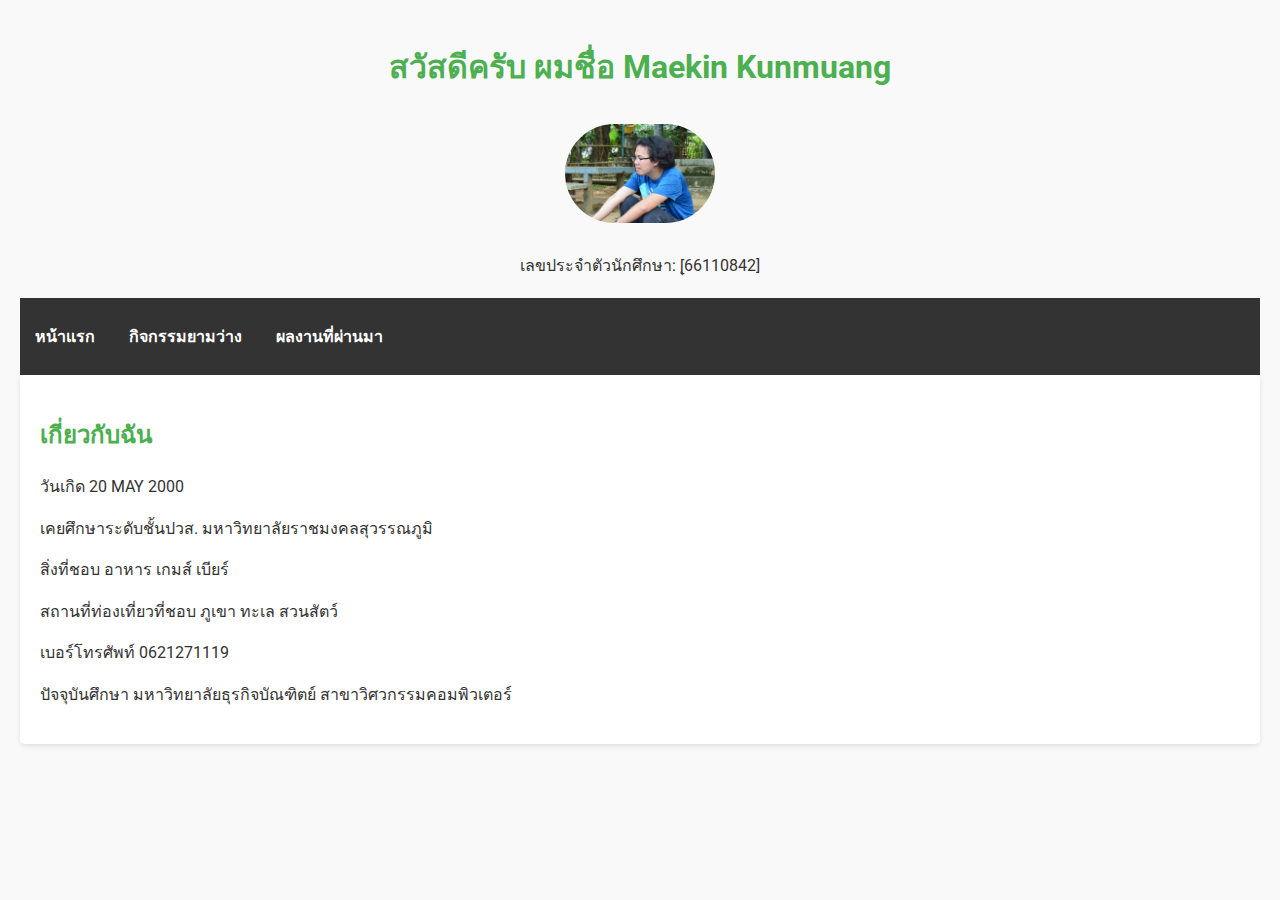
<file: maekin/index.html>
<!DOCTYPE html>
<html lang="th">
<head>
    <meta charset="UTF-8">
    <meta name="viewport" content="width=device-width, initial-scale=1.0">
    <link href="https://fonts.googleapis.com/css2?family=Roboto:wght@400;700&display=swap" rel="stylesheet">
    <title>แนะนำตัวเอง</title>
    <link rel="stylesheet" href="style.css">
</head>
<body>
    <header>
        <h1>สวัสดีครับ ผมชื่อ Maekin Kunmuang</h1>
        <img src="Pro.jpg" alt="รูปของฉัน" />
        <p>เลขประจำตัวนักศึกษา: [ุ66110842]</p>
    </header>
    <nav>
        <ul>
            <li><a href="index.html">หน้าแรก</a></li>
            <li><a href="Activiyies.html">กิจกรรมยามว่าง</a></li>
            <li><a href="Projects.html">ผลงานที่ผ่านมา</a></li>
        </ul>
    </nav>
    <section>
        <h2>เกี่ยวกับฉัน</h2>
        <p>วันเกิด 20 MAY 2000</p>
        <p>เคยศึกษาระดับชั้นปวส. มหาวิทยาลัยราชมงคลสุวรรณภูมิ</p>
        <p>สิ่งที่ชอบ อาหาร เกมส์ เบียร์ </p>
        <p>สถานที่ท่องเที่ยวที่ชอบ ภูเขา ทะเล สวนสัตว์</p>
        <p>เบอร์โทรศัพท์ 0621271119</p>
        <p>ปัจจุบันศึกษา มหาวิทยาลัยธุรกิจบัณฑิตย์ สาขาวิศวกรรมคอมพิวเตอร์</p>
        <p></p>
    </section>
</body>
</html>
</file>
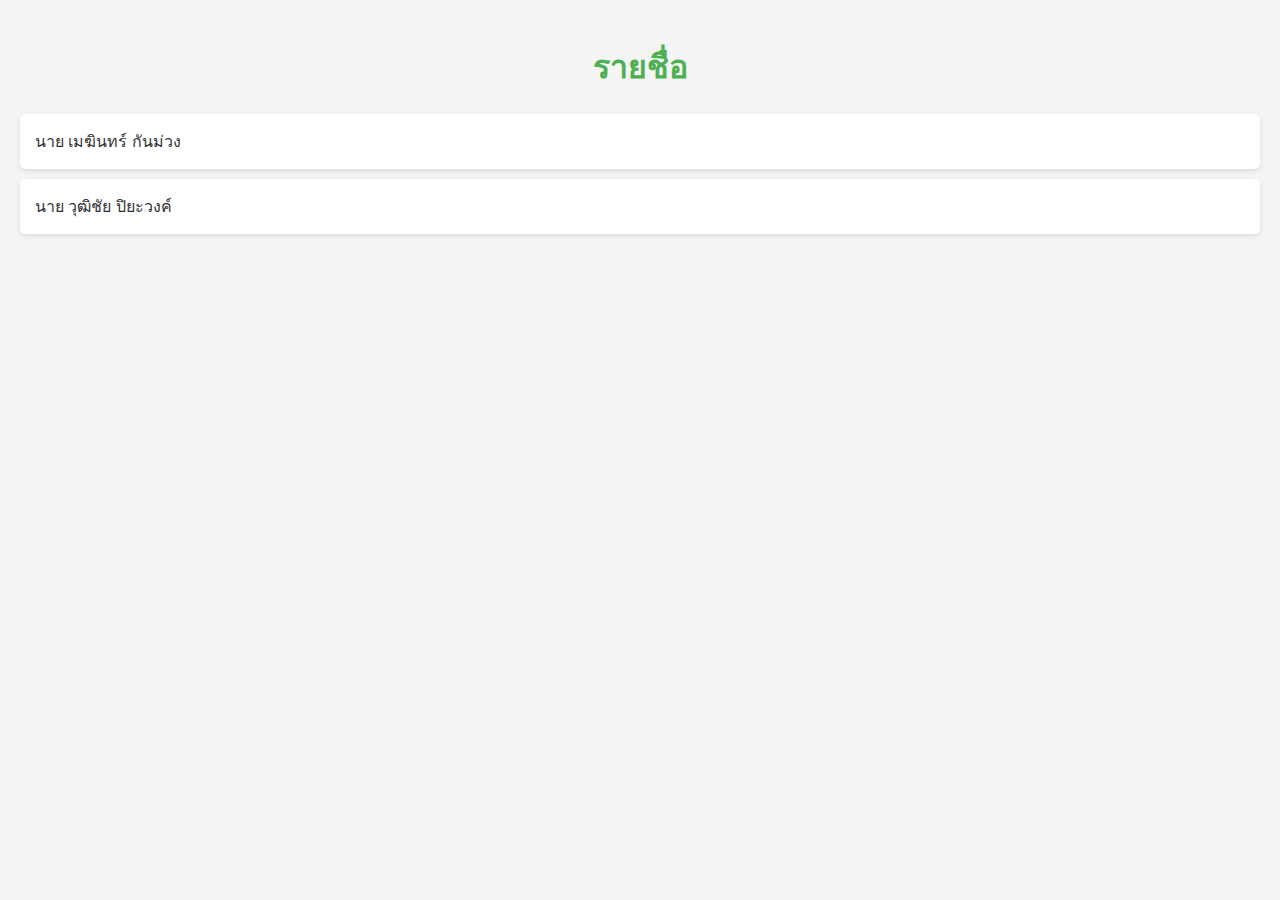
<file: Main.html>
<!DOCTYPE html>
<html lang="en">
<head>
    <meta charset="UTF-8">
    <meta name="viewport" content="width=device-width, initial-scale=1.0">
    <title>รายชื่อ</title>
    <style>
        body {
            font-family: Arial, sans-serif;
            background-color: #f4f4f4;
            color: #333;
            margin: 0;
            padding: 20px;
        }

        h1 {
            text-align: center;
            color: #4CAF50;
        }

        a {
            display: block;
            background-color: #fff;
            color: #333;
            padding: 15px;
            margin: 10px 0;
            text-decoration: none;
            border-radius: 5px;
            box-shadow: 0 2px 5px rgba(0, 0, 0, 0.1);
            transition: background-color 0.3s, color 0.3s;
        }

        a:hover {
            background-color: #4CAF50;
            color: white;
        }
    </style>
</head>
<body>
    <h1>รายชื่อ</h1>
    <a href="./maekin/index.html">นาย เมฆินทร์ กันม่วง</a>
    <a href="./Wuttichai/index.html">นาย วุฒิชัย ปิยะวงค์</a>
</body>
</html>
</file>
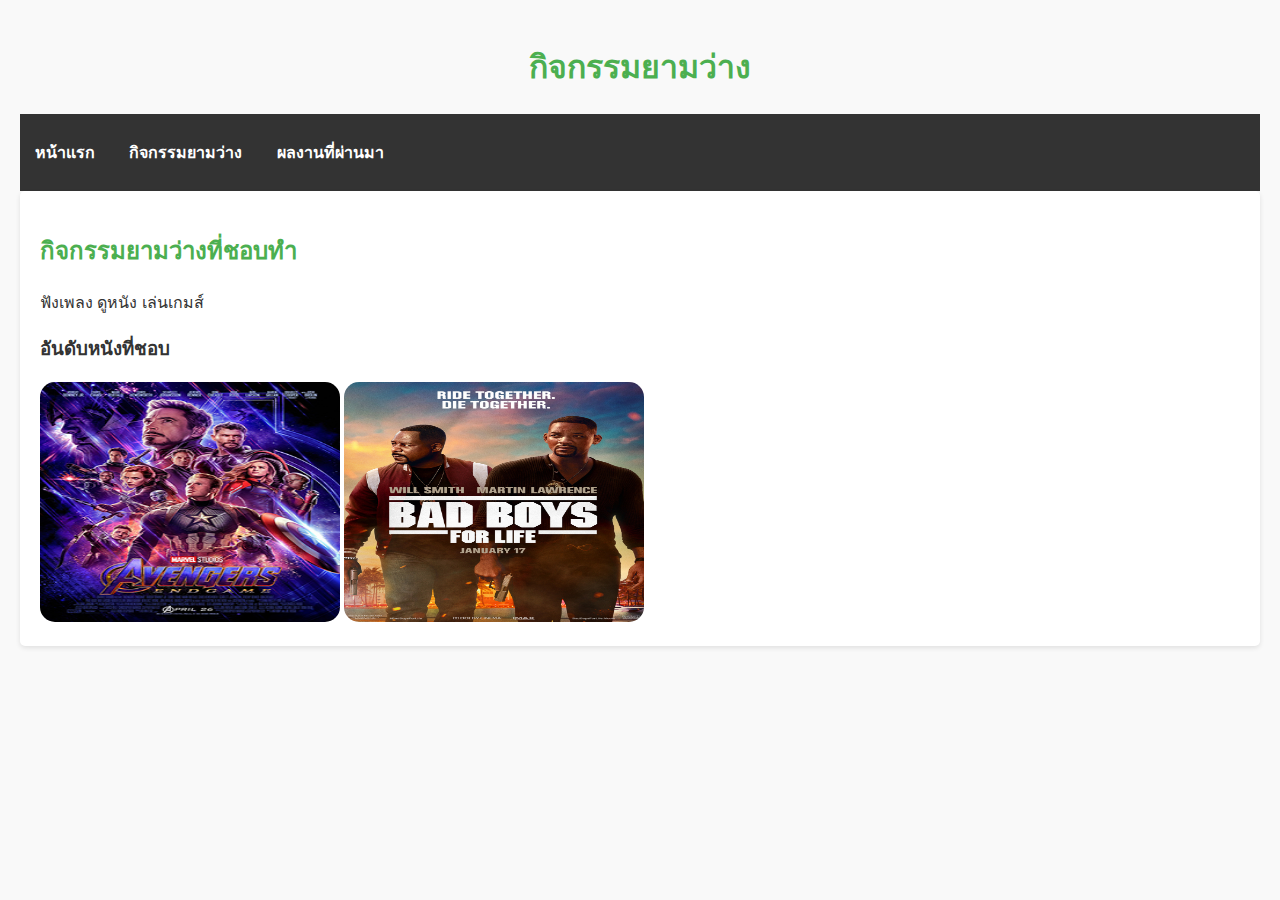
<file: maekin/Activiyies.html>
<!DOCTYPE html>
<html lang="th">
<head>
    <meta charset="UTF-8">
    <meta name="viewport" content="width=device-width, initial-scale=1.0">
    <title>กิจกรรมยามว่าง</title>
    <link rel="stylesheet" href="style.css">
</head>
<body>
    <header>
        <h1>กิจกรรมยามว่าง</h1>
    </header>
    <nav>
        <ul>
            <li><a href="index.html">หน้าแรก</a></li>
            <li><a href="activities.html">กิจกรรมยามว่าง</a></li>
            <li><a href="projects.html">ผลงานที่ผ่านมา</a></li>
        </ul>
    </nav>
    <section>
        <h2>กิจกรรมยามว่างที่ชอบทำ</h2>
        <p>ฟังเพลง ดูหนัง เล่นเกมส์ </p>
        <h3>อันดับหนังที่ชอบ</h3>
        <img src="Avengers_Endgame.jpg" alt="เรื่องอันดับ 1" style="width: 300px; height: 240px; border-radius: 15px;">
        <img src="Badboy.jpg" alt="เรื่องอันดับ 2" style="width: 300px; height: 240px; border-radius: 15px;">
    </section>
</body>
</html>
</file>
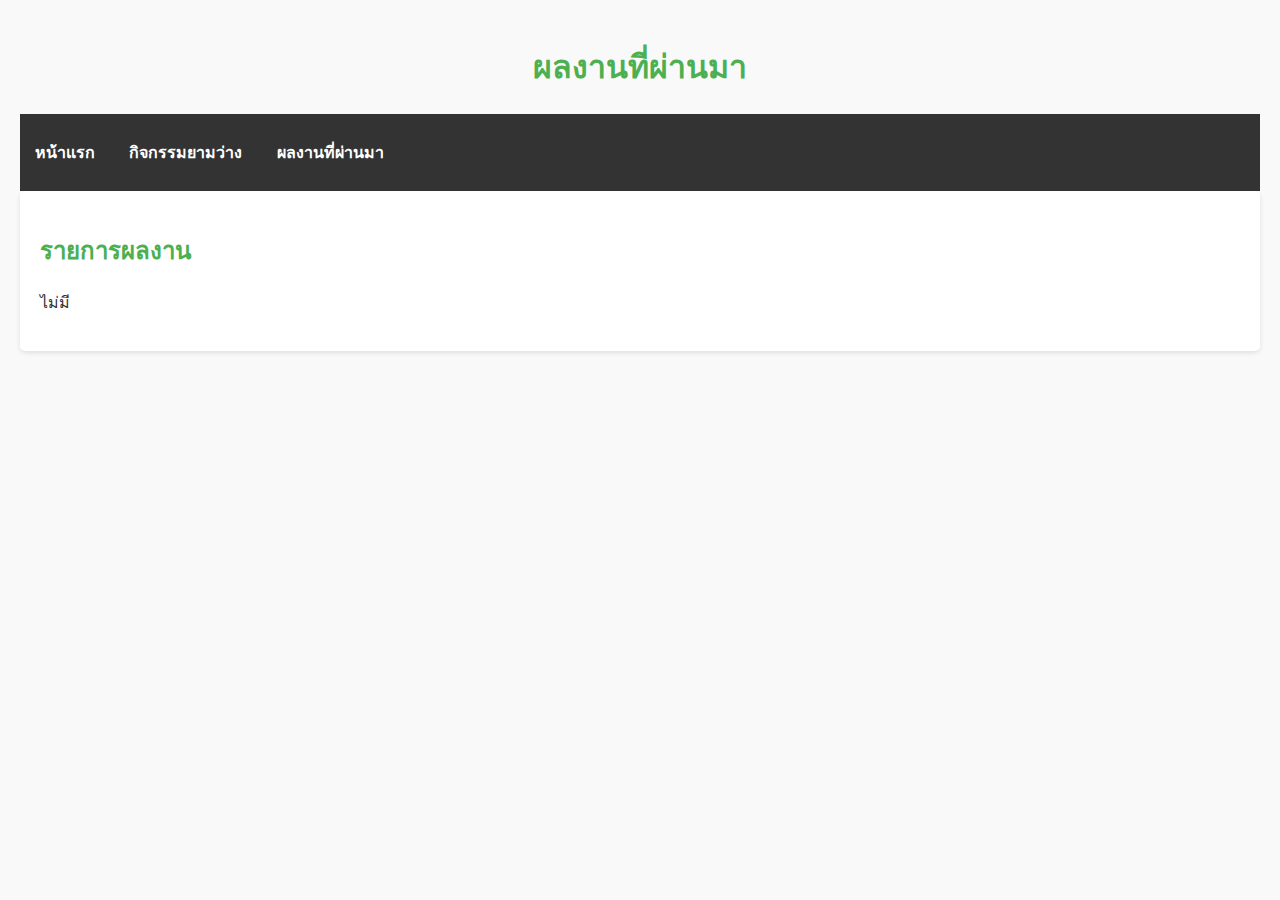
<file: maekin/Projects.html>
<!DOCTYPE html>
<html lang="th">
<head>
    <meta charset="UTF-8">
    <meta name="viewport" content="width=device-width, initial-scale=1.0">
    <title>ผลงานที่ผ่านมา</title>
    <link rel="stylesheet" href="style.css">
</head>
<body>
    <header>
        <h1>ผลงานที่ผ่านมา</h1>
    </header>
    <nav>
        <ul>
            <li><a href="index.html">หน้าแรก</a></li>
            <li><a href="activities.html">กิจกรรมยามว่าง</a></li>
            <li><a href="projects.html">ผลงานที่ผ่านมา</a></li>
        </ul>
    </nav>
    <section>
        <h2>รายการผลงาน</h2>
        <p>ไม่มี</p>
    </section>
</body>
</html>
</file>
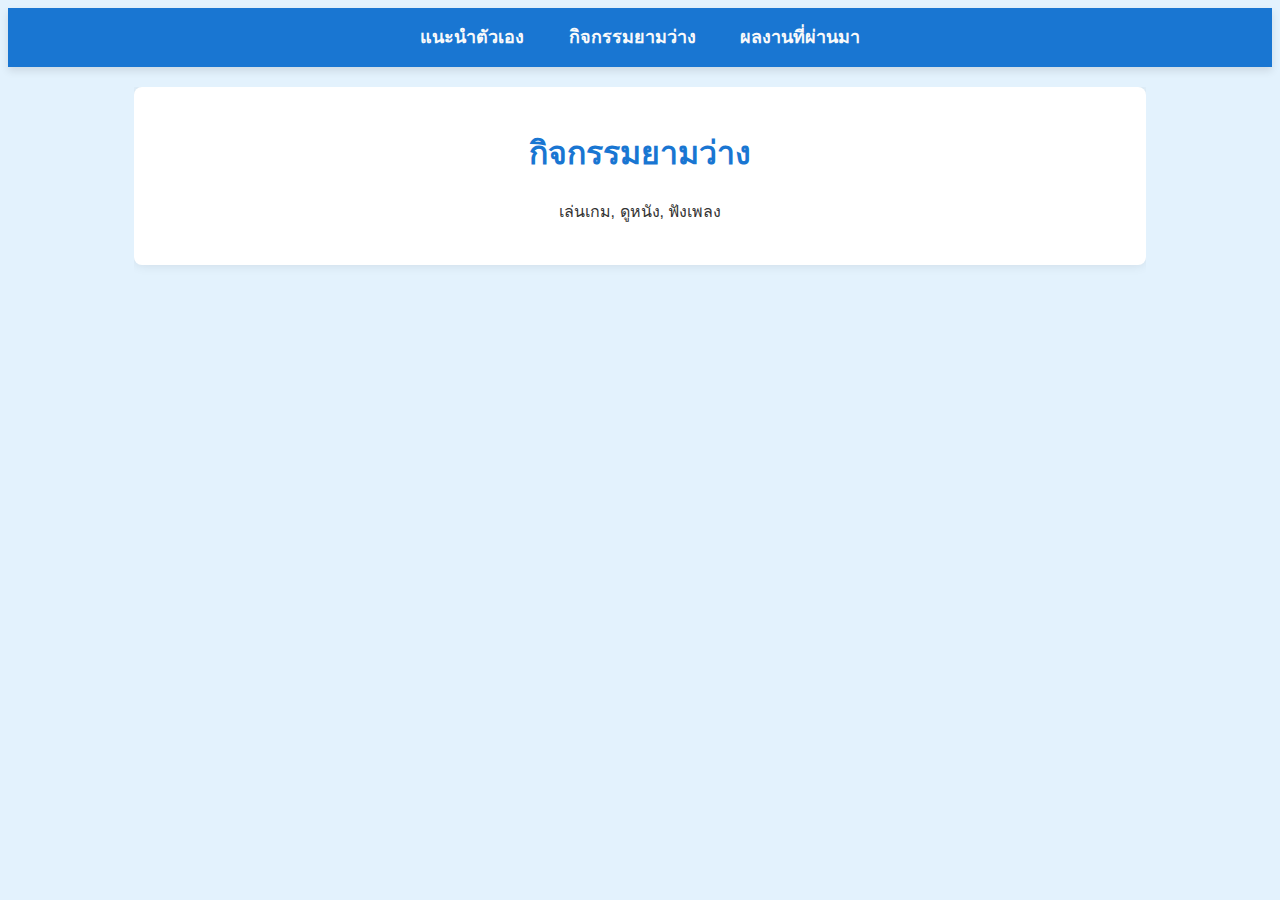
<file: Wuttichai/activities.html>
<!DOCTYPE html>
<html lang="th">
<head>
    <meta charset="UTF-8">
    <title>กิจกรรมยามว่าง</title>
    <link rel="stylesheet" href="style.css">
</head>
<body>
    <nav>
        <a href="index.html">แนะนำตัวเอง</a>
        <a href="activities.html">กิจกรรมยามว่าง</a>
        <a href="projects.html">ผลงานที่ผ่านมา</a>
    </nav>

    <div class="container">
        <section>
            <h1>กิจกรรมยามว่าง</h1>
            <p>เล่นเกม, ดูหนัง, ฟังเพลง </p>
        </section>
    </div>
</body>
</html>
</file>
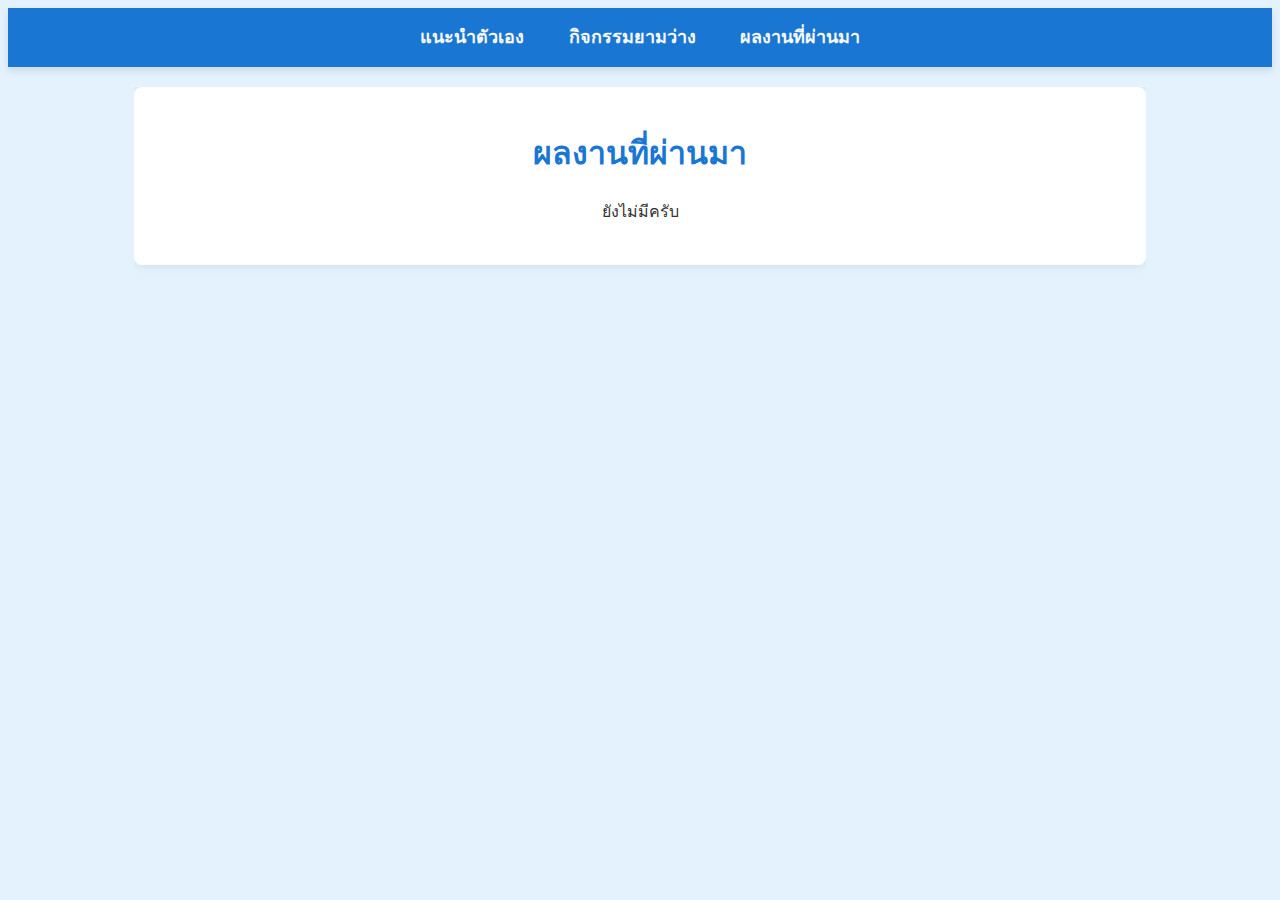
<file: Wuttichai/projects.html>
<!DOCTYPE html>
<html lang="th">
<head>
    <meta charset="UTF-8">
    <title>ผลงานที่ผ่านมา</title>
    <link rel="stylesheet" href="style.css">
</head>
<body>
    <nav>
        <a href="index.html">แนะนำตัวเอง</a>
        <a href="activities.html">กิจกรรมยามว่าง</a>
        <a href="projects.html">ผลงานที่ผ่านมา</a>
    </nav>

    <div class="container">
        <section>
            <h1>ผลงานที่ผ่านมา</h1>
            <p>ยังไม่มีครับ</p>
        </section>
    </div>
</body>
</html>
</file>
<file: maekin/style.css>
/* style.css */
body {
    font-family: 'Roboto', sans-serif;
    background-color: #f9f9f9;
    color: #333;
    margin: 0;
    padding: 20px;
}

header {
    text-align: center;
    margin-bottom: 20px;
}

header h1 {
    color: #4CAF50;
}

header img {
    width: 150px;
    height: auto;
    border-radius: 75px; /* ทำให้รูปเป็นวงกลม */
    margin: 10px 0;
}

nav {
    background-color: #333;
    padding: 10px 0;
}

nav ul {
    list-style-type: none;
    padding: 0;
}

nav ul li {
    display: inline;
    margin: 0 15px;
}

nav a {
    color: white;
    text-decoration: none;
    font-weight: 700;
}

nav a:hover {
    text-decoration: underline; /* เส้นขีดใต้เมื่อชี้ */
}

section {
    background-color: #fff;
    padding: 20px;
    border-radius: 5px;
    box-shadow: 0 2px 5px rgba(0, 0, 0, 0.1);
}

section h2 {
    color: #4CAF50;
}

section p {
    line-height: 1.6; /* เพิ่มระยะห่างระหว่างบรรทัด */
}
</file>
<file: Wuttichai/style.css>
/* ใช้ฟอนต์ Prompt จาก Google Fonts */
body {
    font-family: 'Prompt', sans-serif;
    background-color: #e3f2fd; /* สีพื้นหลังฟ้าอ่อน */
    color: #333;
    line-height: 1.6;
}

/* Navbar Styling */
nav {
    background-color: #1976d2; /* สีน้ำเงินเข้ม */
    color: #fff;
    padding: 15px 0;
    text-align: center;
    box-shadow: 0 4px 8px rgba(0, 0, 0, 0.1);
}

nav a {
    color: #f8f9fa;
    text-decoration: none;
    margin: 0 20px;
    font-size: 18px;
    font-weight: bold;
}

nav a:hover {
    color: #ffcc80; /* สีส้มอ่อนเมื่อวางเมาส์ */
}

/* Container Styling */
.container {
    width: 80%;
    margin: 20px auto;
    overflow: hidden;
}

/* Section Styling */
section {
    padding: 20px;
    background: #ffffff; /* สีพื้นหลังสีขาว */
    border-radius: 8px;
    box-shadow: 0px 0px 12px rgba(0, 0, 0, 0.1);
    margin-bottom: 20px;
    text-align: center;
}

/* Header Styling */
h1, h2 {
    color: #1976d2; /* ใช้สีน้ำเงินเข้มเพื่อความเข้ากัน */
    margin-bottom: 20px;
    font-weight: 700;
}

/* Paragraph Styling */
p {
    font-size: 16px;
    margin-bottom: 20px;
}

/* Image Styling */
img {
    display: block;
    margin: 15px auto;
    max-width: 200px;
    border-radius: 50%;
    box-shadow: 0px 4px 8px rgba(0, 0, 0, 0.1);
}

/* Button Styling (ถ้าต้องการเพิ่มปุ่มในอนาคต) */
.button {
    display: inline-block;
    padding: 10px 20px;
    margin: 10px 0;
    background-color: #ff7043; /* สีส้ม */
    color: #fff;
    text-decoration: none;
    border-radius: 5px;
    transition: background-color 0.3s;
}

.button:hover {
    background-color: #e64a19; /* สีส้มเข้มเมื่อวางเมาส์ */
}
</file>
